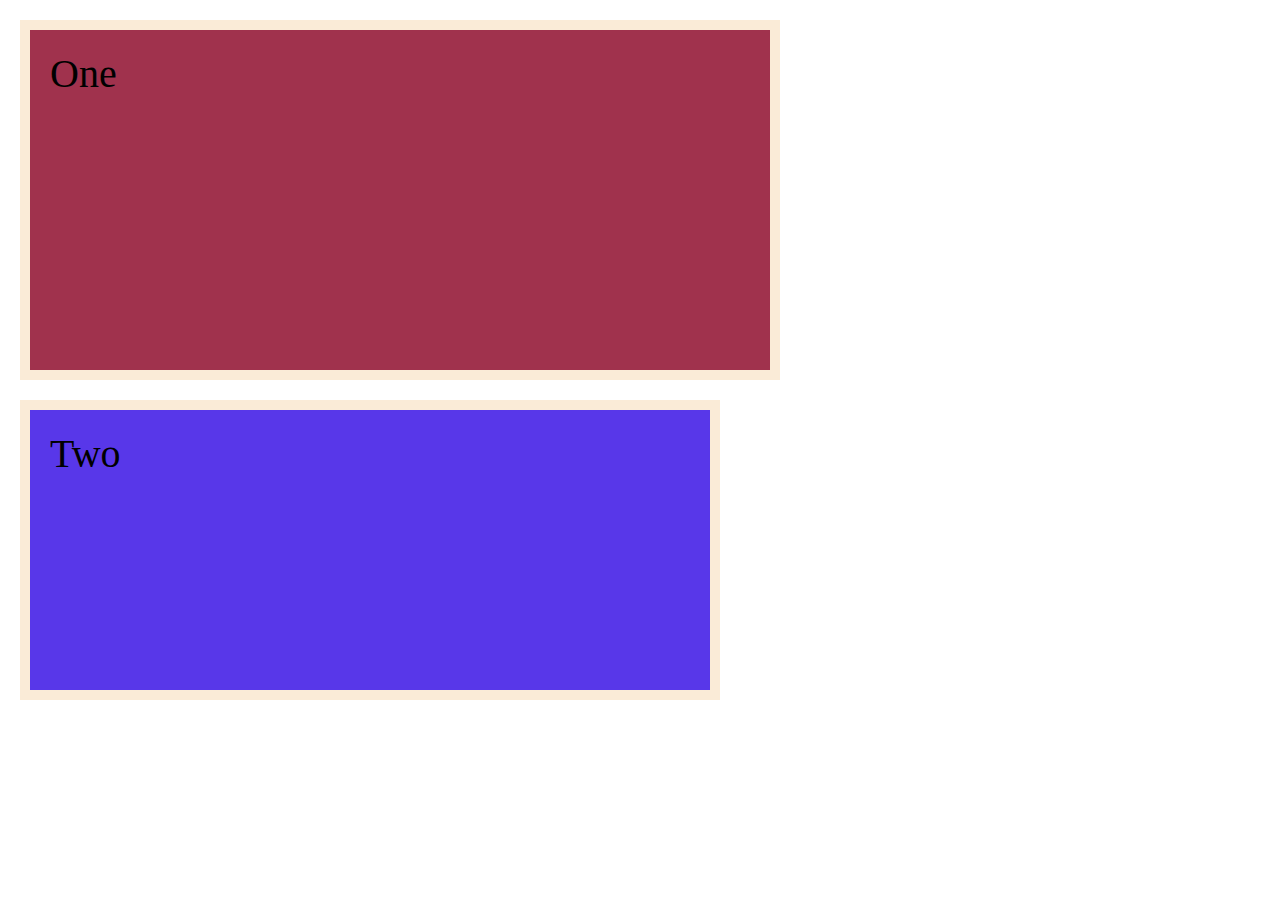
<file: box-test/index.html>
<!DOCTYPE html>
<html lang="en">
<head>
    <meta charset="UTF-8">
    <meta name="viewport" content="width=device-width, initial-scale=1.0">
    <title>Boxtest</title>
    <link rel="stylesheet" href="./style.css">
</head>
<body>
    <p class="one">One</p>
    <p class="two">Two</p>

    <div class="box-1"></div>
    <div class="box-2"></div>
</body>
</html>
</file>
<file: box-test/style.css>
* {
    padding: 0;
    border: 0;
    margin: 0;
    font-size: 40px;
}

.one {
    width: 700px;
    height: 300px;
    box-sizing: content-box;

    background-color: rgb(160, 50, 77);
    padding: 20px;
    border: solid 10px;
    border-color: antiquewhite;
    margin: 20px;
}

.two {
    width: 700px;
    height: 300px;
    box-sizing: border-box;

    background-color: rgb(88, 55, 233);
    padding: 20px;
    border: solid 10px;
    border-color: antiquewhite;
    margin: 20px;
}

.box-1 {
    width: 700;
    height: 300;
}

.box-2 {
    width: 700;
    height: 300;
}
</file>
